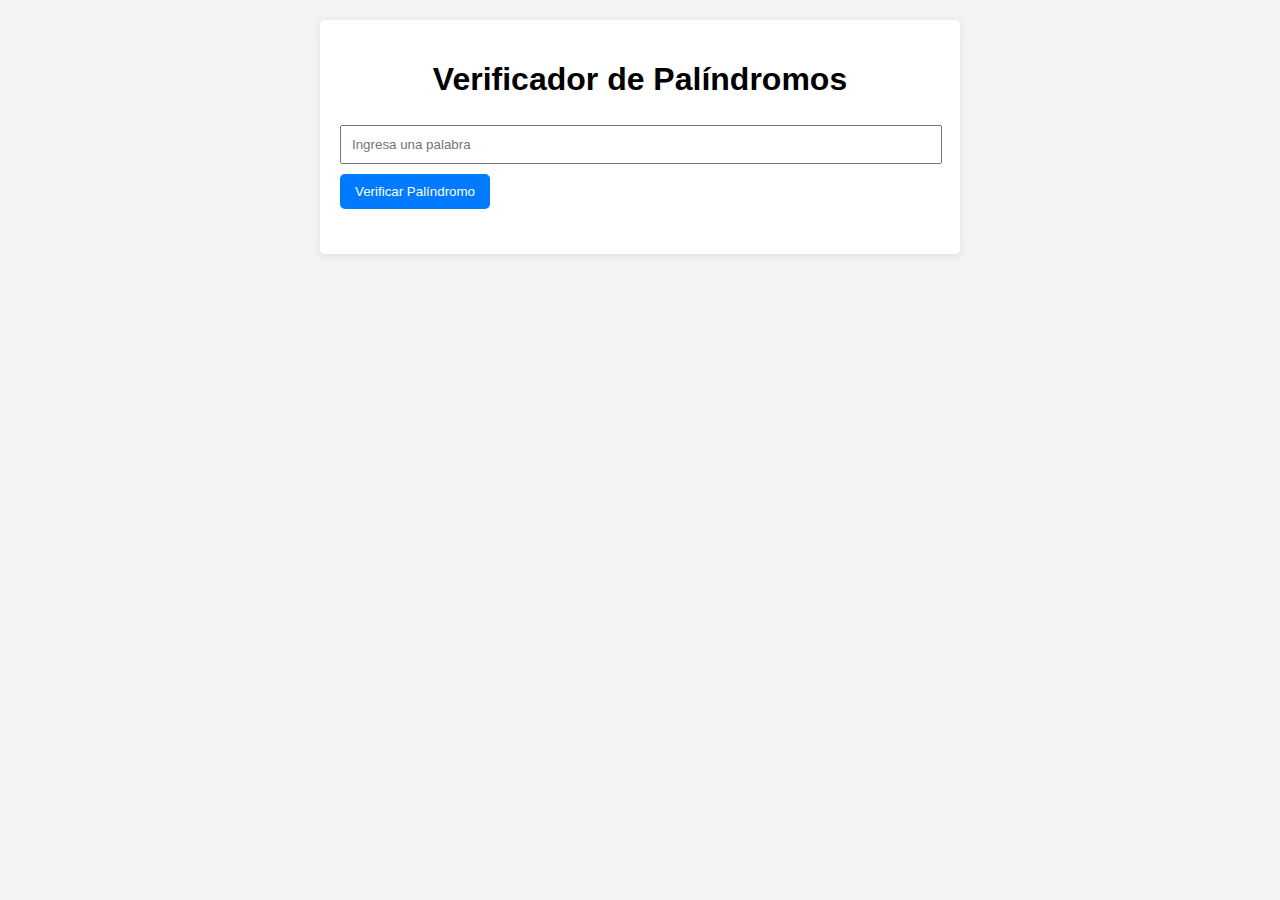
<file: Paractica 7/index.html>
<!DOCTYPE html>
<html lang="es">
<head>
    <meta charset="UTF-8">
    <meta name="viewport" content="width=device-width, initial-scale=1.0">
    <title>Verificador de Palíndromos</title>
    <link rel="stylesheet" href="styles.css">
</head>
<body>
    <div class="container">
        <h1>Verificador de Palíndromos</h1>
        <input type="text" id="wordInput" placeholder="Ingresa una palabra" />
        <button id="checkPalindromeBtn">Verificar Palíndromo</button>

        <h2 id="result"></h2>
    </div>

    <script src="script.js"></script>
</body>
</html>
</file>
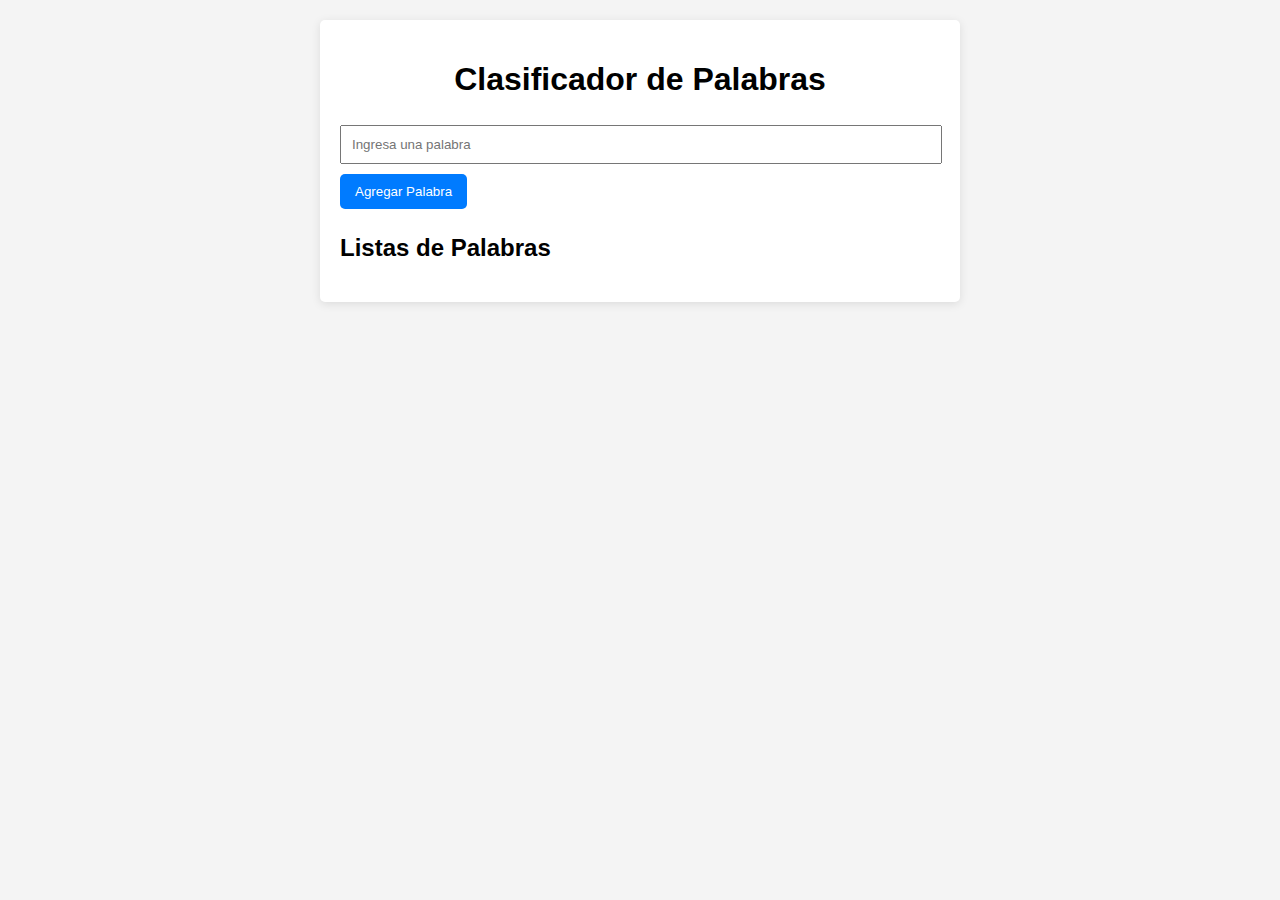
<file: Practica 5/index.html>
<!DOCTYPE html>
<html lang="es">
<head>
    <meta charset="UTF-8">
    <meta name="viewport" content="width=device-width, initial-scale=1.0">
    <title>Clasificador de Palabras</title>
    <link rel="stylesheet" href="styles.css">
</head>
<body>
    <div class="container">
        <h1>Clasificador de Palabras</h1>
        <input type="text" id="wordInput" placeholder="Ingresa una palabra" />
        <button id="addWordBtn">Agregar Palabra</button>

        <h2>Listas de Palabras</h2>
        <div id="wordLists"></div>
    </div>

    <script src="script.js"></script>
</body>
</html>
</file>
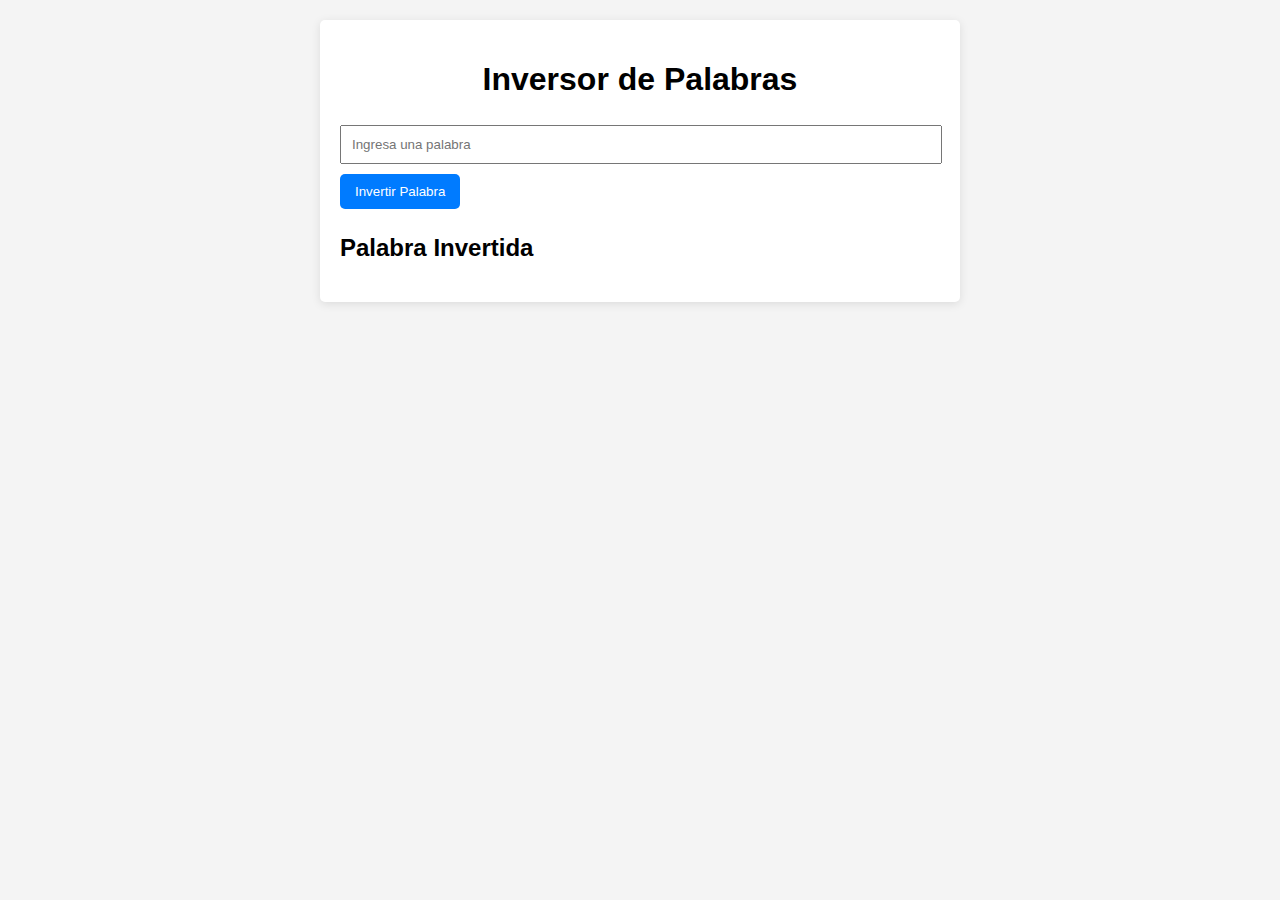
<file: Practica 6/index.html>
<!DOCTYPE html>
<html lang="es">
<head>
    <meta charset="UTF-8">
    <meta name="viewport" content="width=device-width, initial-scale=1.0">
    <title>Inversor de Palabras</title>
    <link rel="stylesheet" href="styles.css">
</head>
<body>
    <div class="container">
        <h1>Inversor de Palabras</h1>
        <input type="text" id="wordInput" placeholder="Ingresa una palabra" />
        <button id="invertWordBtn">Invertir Palabra</button>

        <h2>Palabra Invertida</h2>
        <div id="reversedWord"></div>
    </div>

    <script src="script.js"></script>
</body>
</html>
</file>
<file: Paractica 7/styles.css>
body {
    font-family: Arial, sans-serif;
    background-color: #f4f4f4;
    margin: 0;
    padding: 20px;
}

.container {
    max-width: 600px;
    margin: auto;
    background: white;
    padding: 20px;
    border-radius: 5px;
    box-shadow: 0 2px 10px rgba(0, 0, 0, 0.1);
}

h1 {
    text-align: center;
}

input {
    padding: 10px;
    margin: 5px 0;
    width: calc(100% - 22px); /* Width minus padding and border */
}

button {
    padding: 10px 15px;
    margin: 5px 0;
    background-color: #007bff;
    color: white;
    border: none;
    border-radius: 5px;
    cursor: pointer;
}

button:hover {
    background-color: #0056b3;
}

h2 {
    margin-top: 20px;
    text-align: center;
}
</file>
<file: Practica 5/styles.css>
body {
    font-family: Arial, sans-serif;
    background-color: #f4f4f4;
    margin: 0;
    padding: 20px;
}

.container {
    max-width: 600px;
    margin: auto;
    background: white;
    padding: 20px;
    border-radius: 5px;
    box-shadow: 0 2px 10px rgba(0, 0, 0, 0.1);
}

h1 {
    text-align: center;
}

input {
    padding: 10px;
    margin: 5px 0;
    width: calc(100% - 22px); /* Width minus padding and border */
}

button {
    padding: 10px 15px;
    margin: 5px 0;
    background-color: #007bff;
    color: white;
    border: none;
    border-radius: 5px;
    cursor: pointer;
}

button:hover {
    background-color: #0056b3;
}

h2 {
    margin-top: 20px;
}

.word-list {
    margin-bottom: 10px;
}
</file>
<file: Practica 6/styles.css>
body {
    font-family: Arial, sans-serif;
    background-color: #f4f4f4;
    margin: 0;
    padding: 20px;
}

.container {
    max-width: 600px;
    margin: auto;
    background: white;
    padding: 20px;
    border-radius: 5px;
    box-shadow: 0 2px 10px rgba(0, 0, 0, 0.1);
}

h1 {
    text-align: center;
}

input {
    padding: 10px;
    margin: 5px 0;
    width: calc(100% - 22px); /* Width minus padding and border */
}

button {
    padding: 10px 15px;
    margin: 5px 0;
    background-color: #007bff;
    color: white;
    border: none;
    border-radius: 5px;
    cursor: pointer;
}

button:hover {
    background-color: #0056b3;
}

h2 {
    margin-top: 20px;
}

#reversedWord {
    font-weight: bold;
}
</file>
